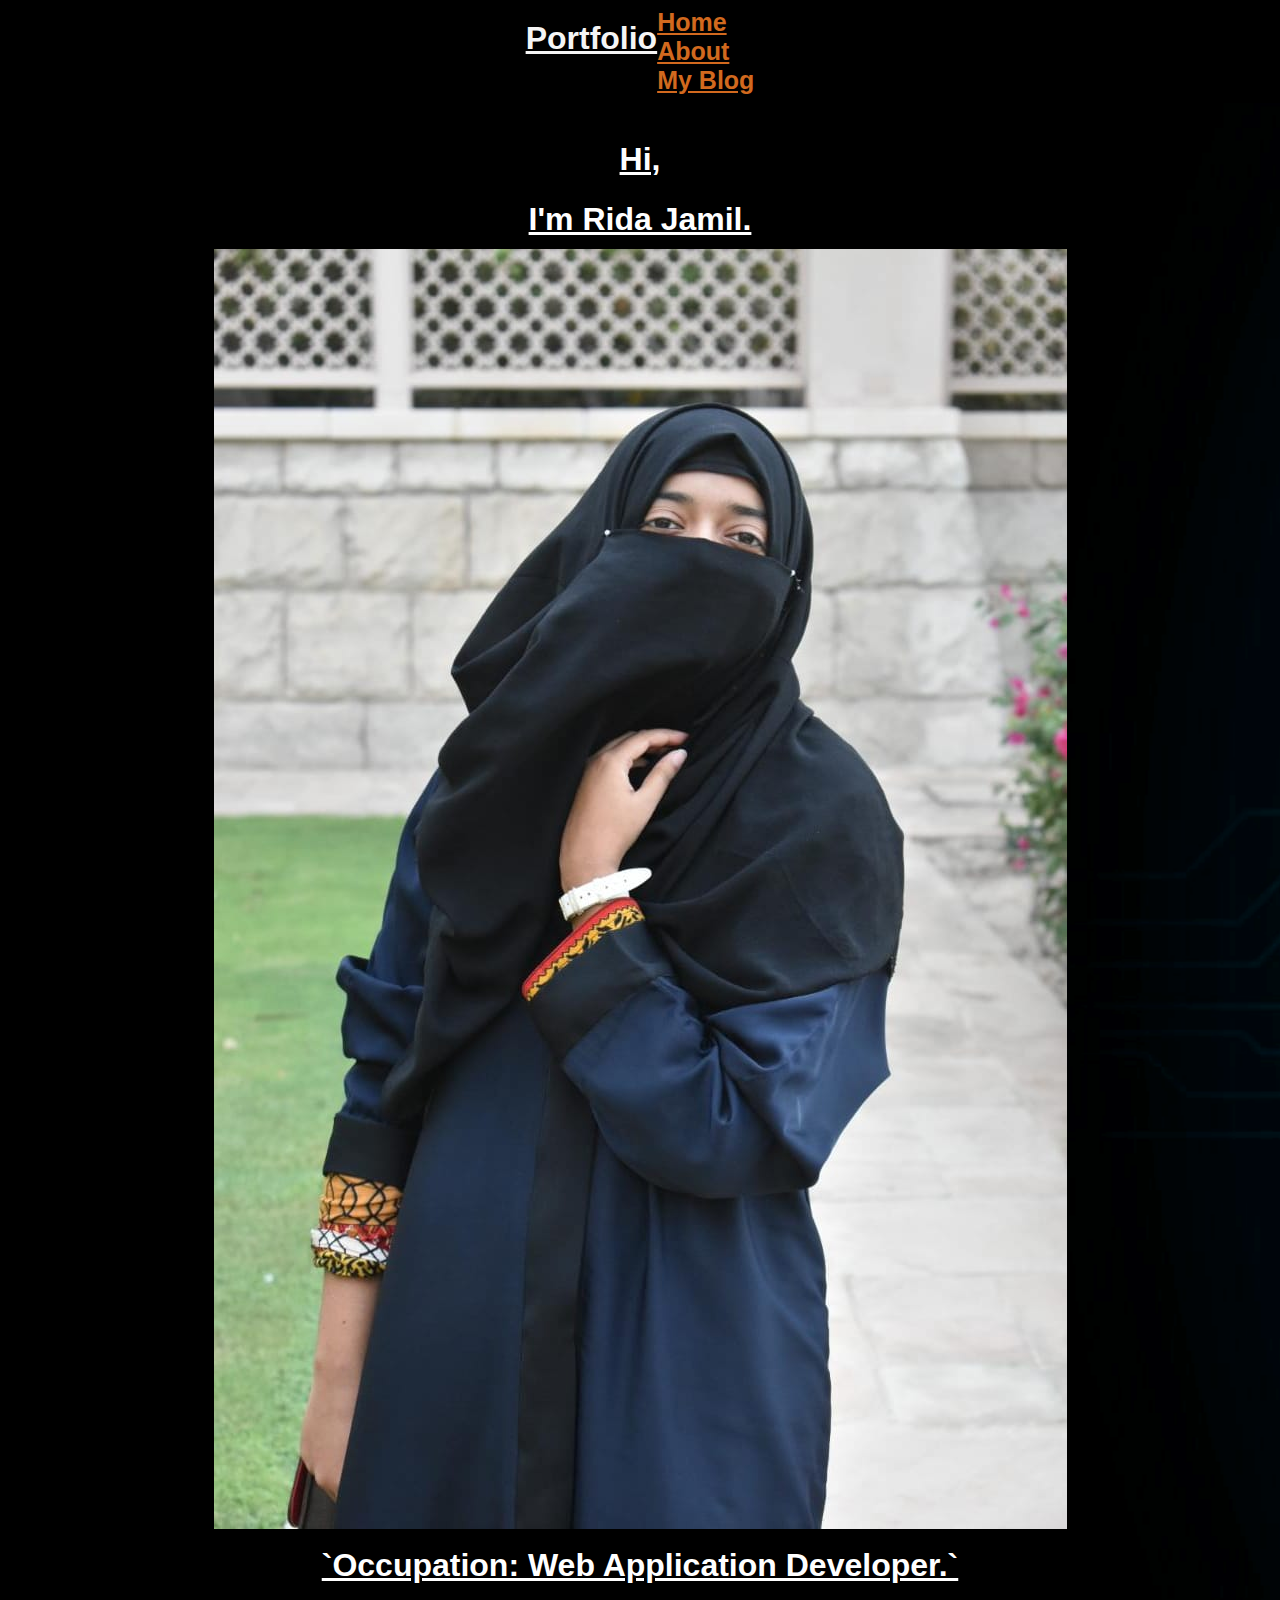
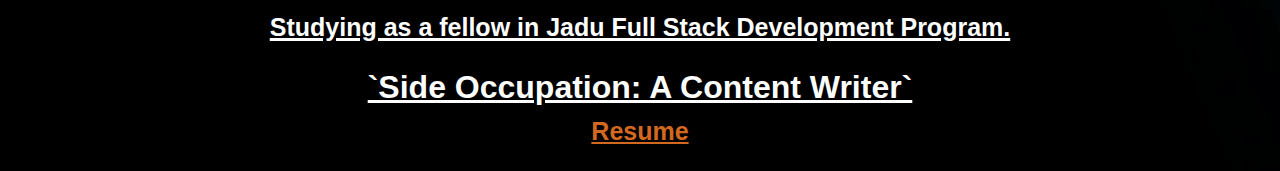
<file: HTML/blog.html>
<!DOCTYPE html>
<html lang="en">

<head>
    <meta charset="UTF-8">
    <meta name="viewport" content="width=device-width, initial-scale=1.0">
    <meta http-equiv="X-UA-Compatible" content="ie=edge">
    <title> Rida Jamil | Portfolio </title>
    <link rel="stylesheet" href="../CSS/style.css">

</head>

<body>
        <nav>
            <h2>Portfolio</h2>
            <ul class="links">

                <li class="link"><a href="../index.html">Home</a></li>
                <li class="link"><a href="./about.html">About</a></li>
                <li class="link"><a href="blog.html">My Blog</a></li>

            </ul>
            
        </nav>

    <div class="intro">
        <h2>Hi, <br> I'm Rida Jamil. </h2>
        <img src="../Images/Rida pic.jpeg" alt="profile pic" class="dp">
        <h2> `Occupation: Web Application Developer.` <br>
            <span> Studying as a fellow in Jadu Full Stack Development Program. </span></h2>
        <h2> `Side Occupation: A Content Writer` </h2>

        <h3><a href="../Files/Rida-Resume.pdf" target="_blank"> Resume </a></h3>

    </div>

</body>

</html>
</file>
<file: CSS/style.css>
* {
    font-family: 'Spartan', sans-serif;
    font-size: 25px;
    margin: 0;
    padding: 0;
}

h2 {
    font-family: 'Spartan', sans-serif;
    font-size: 32px;
    text-decoration: underline;
    line-height: 60px;
}

nav {
    display: flex;
    background: black;
    justify-content: center;
    color: whitesmoke;
    padding: 8px;
}

a {
    color: chocolate;
    font-weight: bold;
}

a:hover {
    color: wheat;
}

.links {
    display: grid;
    list-style-type: none;
    align-items: center;
}

.prolist {
    display: flex;
    padding-top: 40px;
    justify-content: space-around;
    flex-wrap: wrap;
}

a.prolink  {
    color: black;
    font-size: 17px;
}

a.prolink:hover {
    color: chocolate !important;
    font-size: 19px;
}


.intro {
    background-image: url("../Images/alpha.jpg");
    background-size: cover;
    background-repeat: no-repeat;
    text-align: center;
    color: white;
    justify-content: center;
    padding: 2%;
}

.work-link1 {
    line-height: 40px;
    list-style-type: none;
    align-items: center;
}

.footer {
    background-image: url("../Images/alpha.jpg");
}

.footicons {
    width: 30px;
    height: 30px;
    padding: 0px 10px;
}

.flinks {
    display: flex;
    list-style-type: none;
    justify-content: center;
}
</file>
